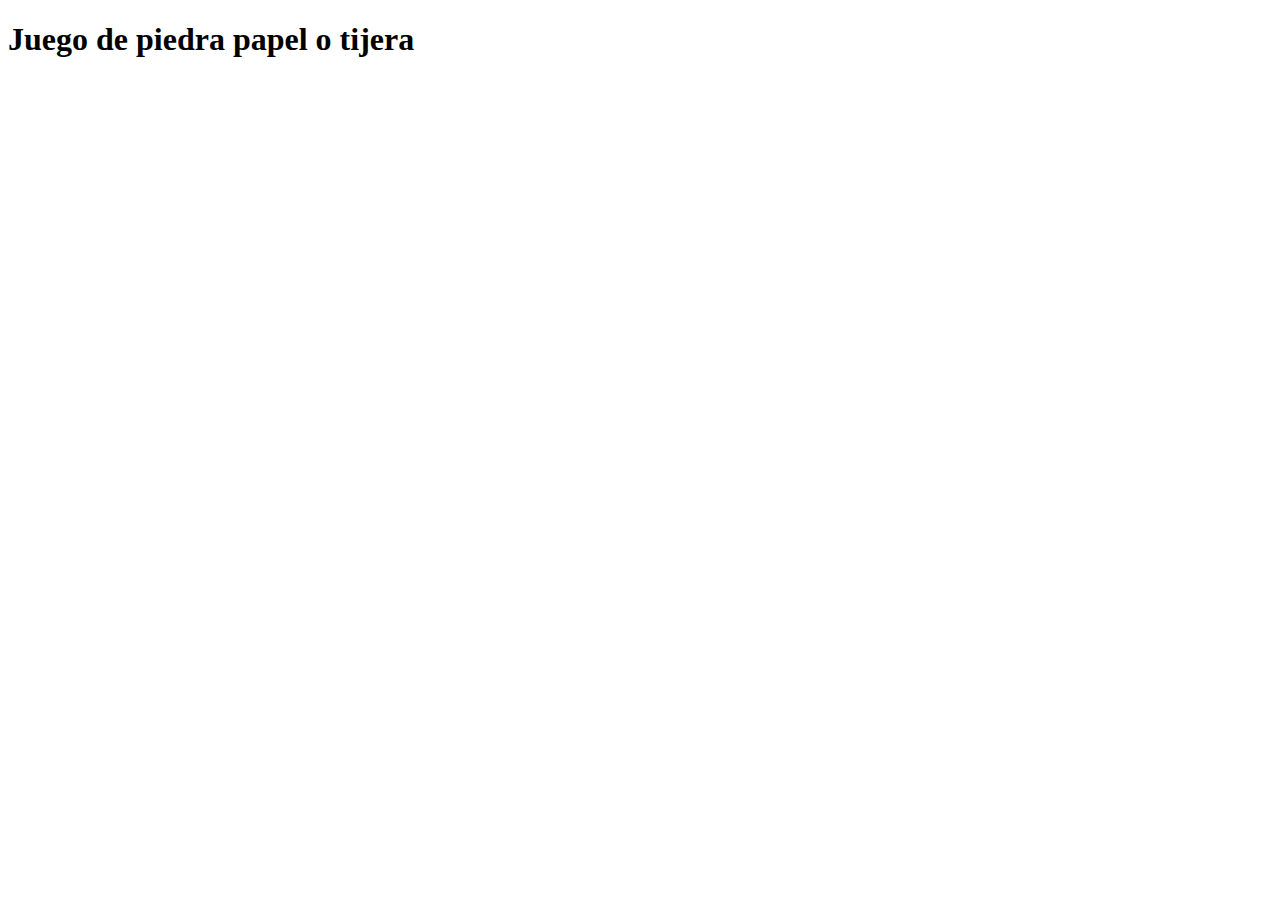
<file: index.html>
<!DOCTYPE html>
<html lang="en">
<head>
    <meta charset="UTF-8">
    <meta http-equiv="X-UA-Compatible" content="IE=edge">
    <meta name="viewport" content="width=device-width, initial-scale=1.0">
    <title>Piedra papel tijera</title>
</head>
    <h1>Juego de piedra papel o tijera</h1>
<body>
    <script src="./main.js"></script>
</body>
</html>
</file>
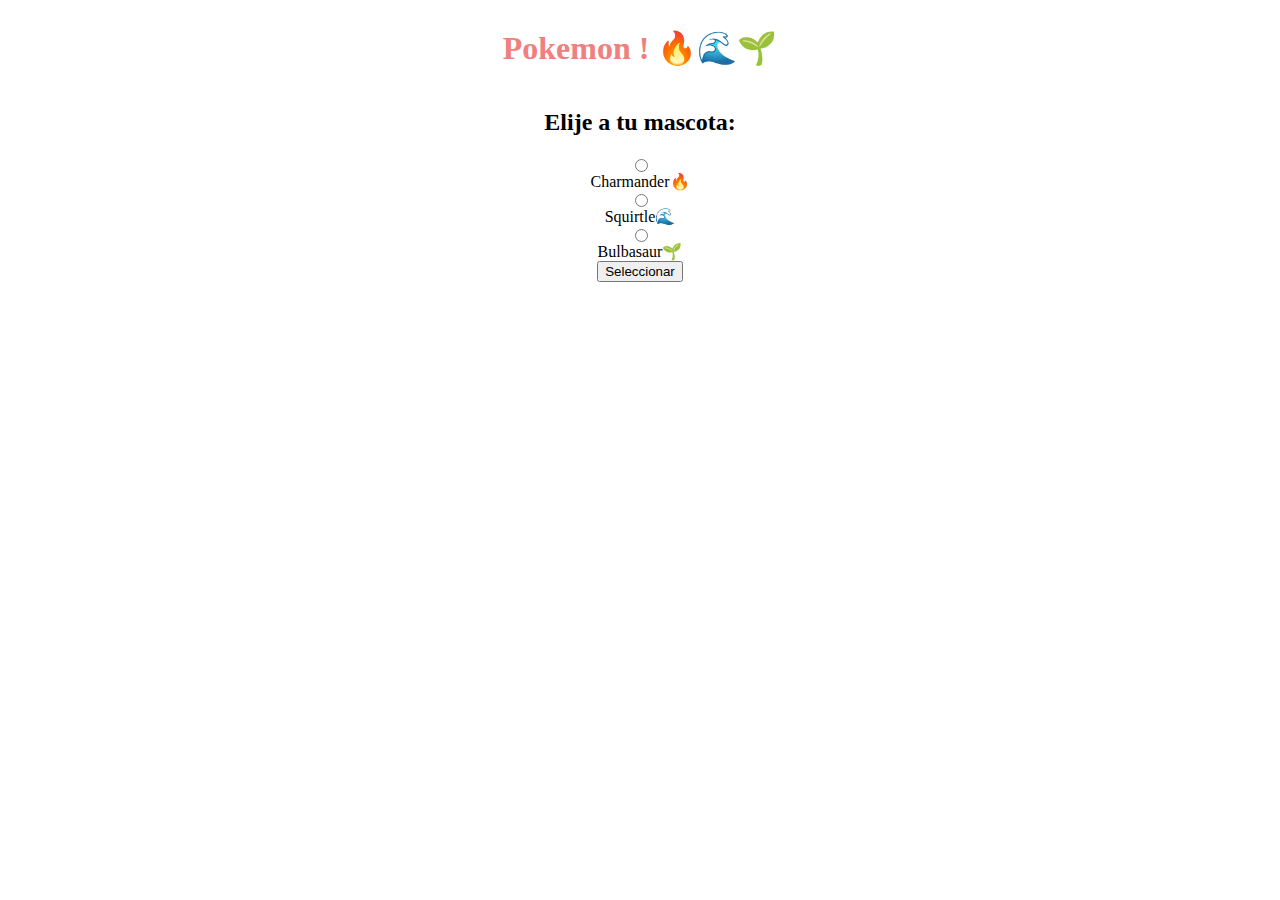
<file: Pokemon/pokemon.html>
<!DOCTYPE html>
<html lang="en">
<head>
    <meta charset="UTF-8">
    <meta http-equiv="X-UA-Compatible" content="IE=edge">
    <meta name="viewport" content="width=device-width, initial-scale=1.0">
    <link rel="stylesheet" href="./styles.css">
    <title>Pokemon</title>

</head>

<body>
    <section id="selectPokemon">
        <h1 class="titulo">Pokemon ! 🔥🌊🌱</h1>
        <h2>Elije a tu mascota: </h2>
            <input type="radio" name="Pokemon" id="charmander">
            <label for="charmander">Charmander🔥</label>
            <input type="radio" name="Pokemon" id="squirtle"/>
            <label for="squirtle">Squirtle🌊</label>
            <input type="radio" name="Pokemon" id="bulbasaur"/>
            <label for="bulbasaur">Bulbasaur🌱</label>


            <button id="buttonPokemon">Seleccionar</button>
            <p id="mensajeElije"></p>
    </section>

    <section id="selectAtack">
        <h1 class="titulo">Pokemon ! 🔥🌊🌱</h1>
        <h2>Elije tu ataque: </h2>
        <p><span id="pokemonPlayer"></span></p>
        <p><span id="pokemonEnemy"></span></p>
        <p>
            <button id="buttonFuego" disabled>Fuego 🔥</button>
            <button id="buttonAgua" disabled>Agua 🌊</button>
            <button id="buttonPlanta" disabled>Planta 🌱</button>
        </p>
    </section>

    <section id="mensajes">
    </section>

    <section id="reiniciar">
        <button id="buttonReiniciar">Reiniciar</button>
    </section>

    <script src="./main.js"></script>
</body>
</html>
</file>
<file: Pokemon/styles.css>
.titulo {
    color:lightcoral;
    display: block;
    text-align: center;

}

#selectPokemon {
    display: flex;
    align-items: center;
    flex-direction: column;

}

#selectAtack {
    text-align: center;
}

#mensajes {
    display: flex;
    align-items: center;
    flex-direction: column;
}

#reiniciar {
    display:flex;
    justify-content: center;
}
</file>
